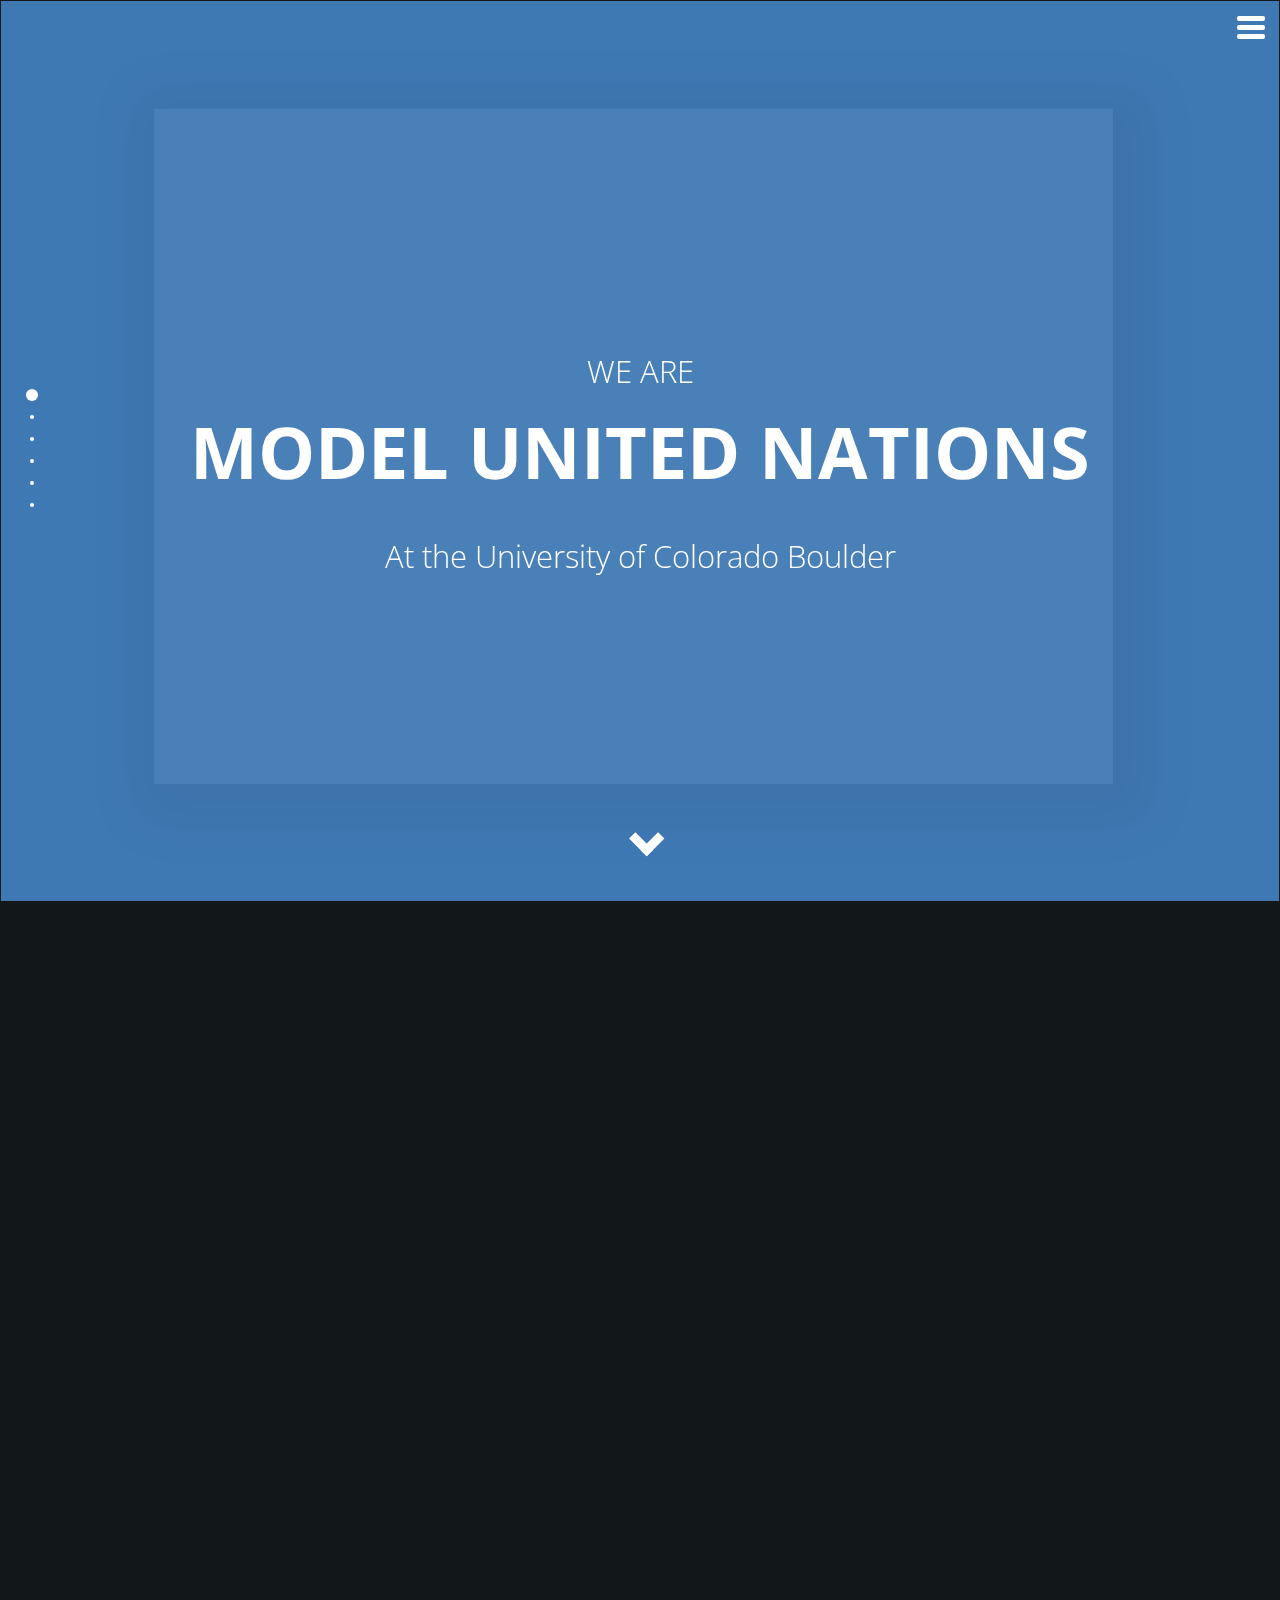
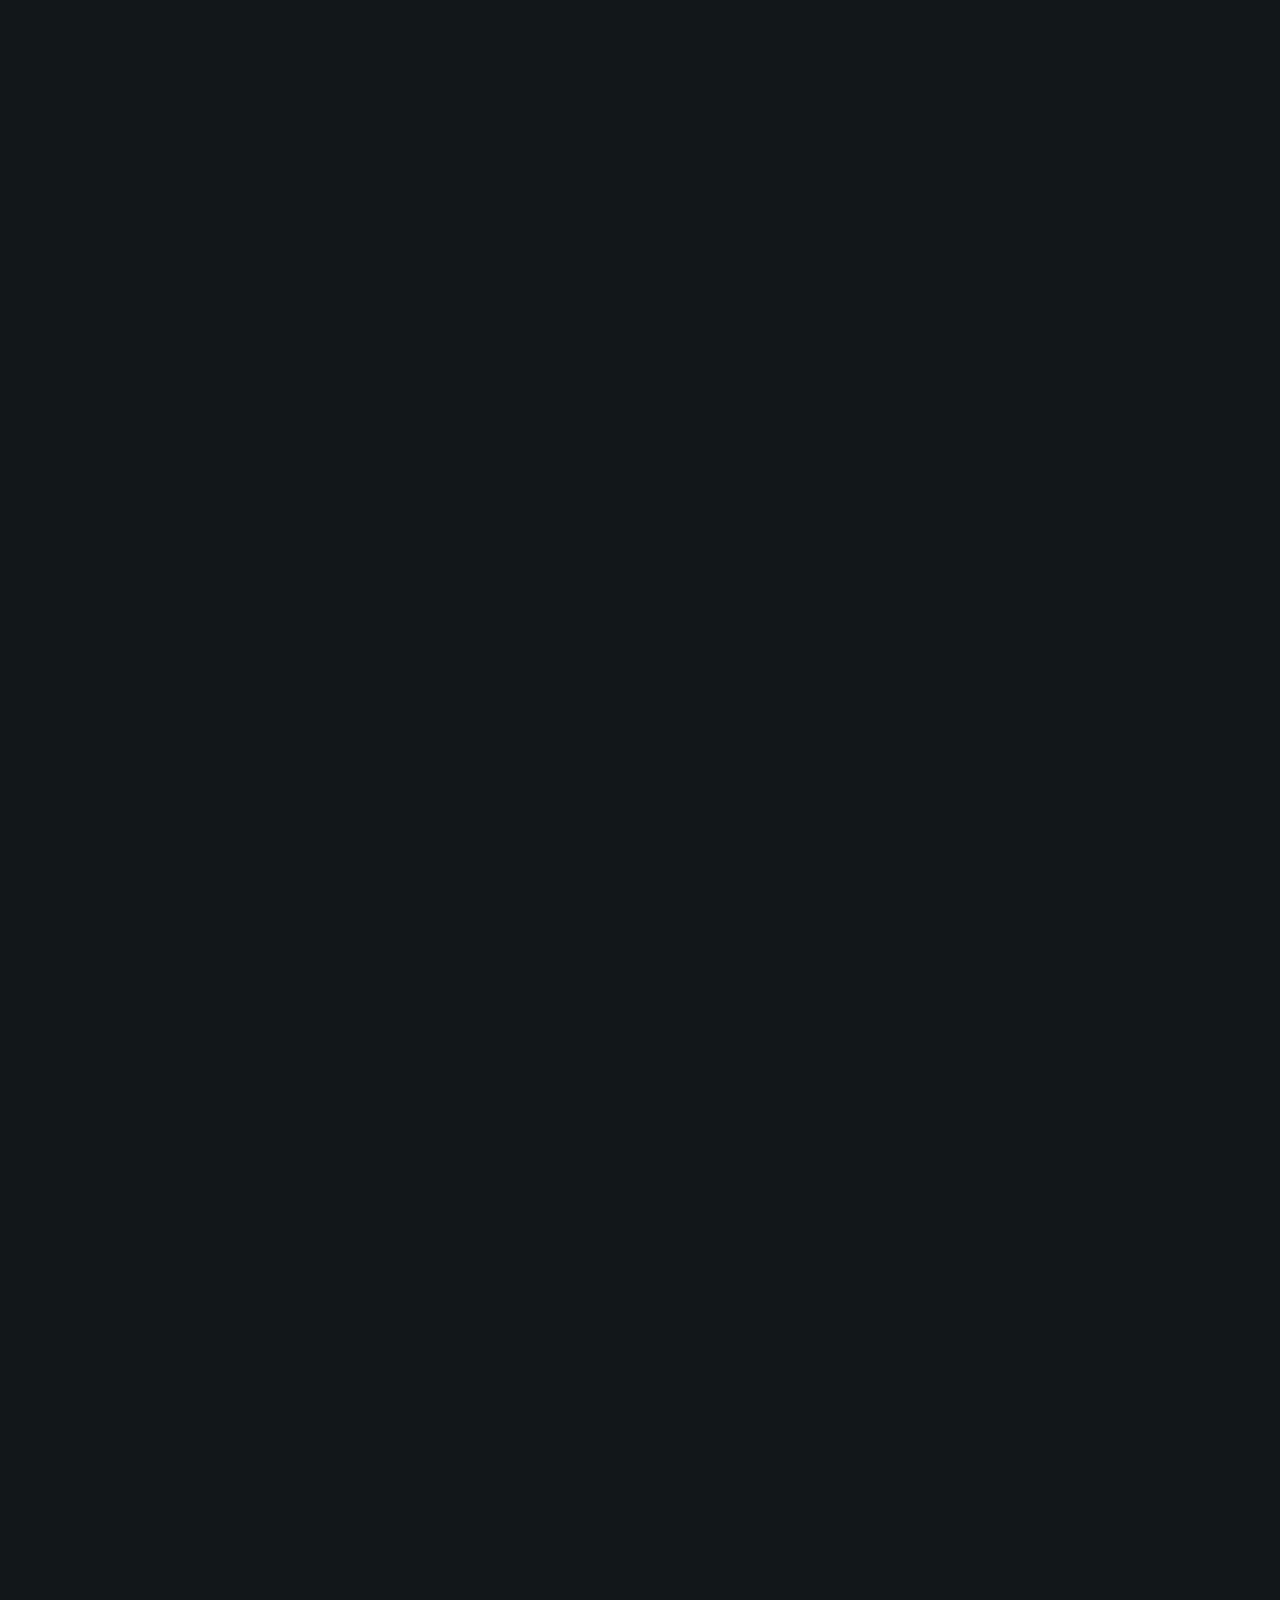
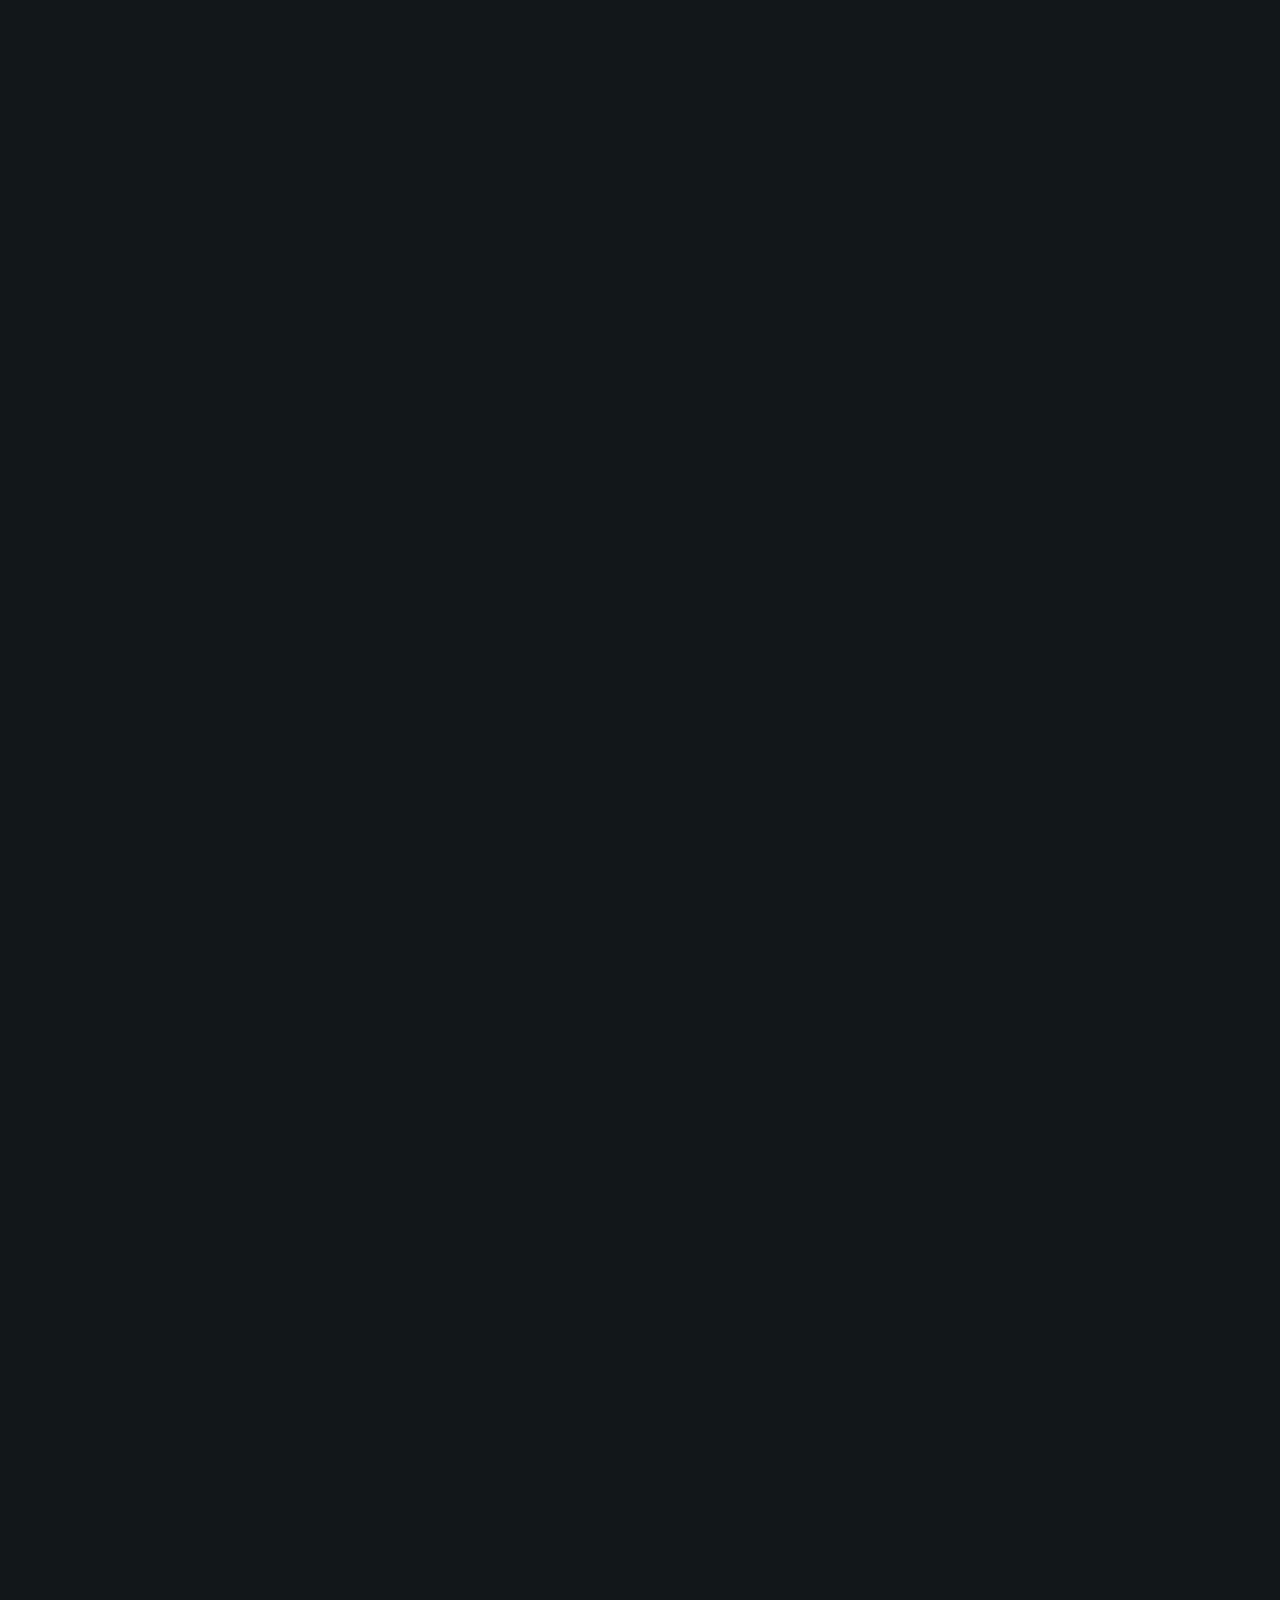
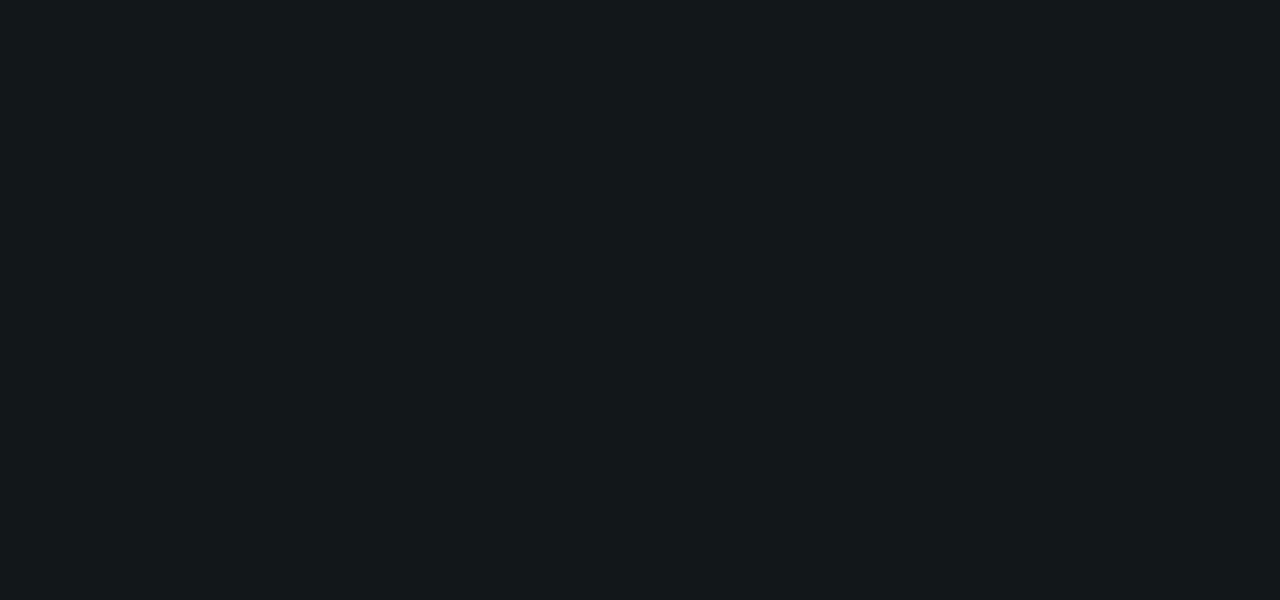
<file: index.html>
<!doctype html>
<html>
    <head>
        <meta charset="utf-8">
        <meta http-equiv="x-ua-compatible" content="ie=edge">
        <title>CU Model United Nations</title>
        <meta name="description" content="">
        <meta name="viewport" content="width=device-width, initial-scale=1">

        <link rel=" " href=" ">
        <!-- Place favicon.ico in the root directory -->
		<link rel="stylesheet" type="text/css" href="jquery.fullPage.css">
        <link rel="stylesheet" href="css/main.css">
        <link href='http://fonts.googleapis.com/css?family=Open+Sans' rel='stylesheet' type='text/css'>
        <script src="http://ajax.googleapis.com/ajax/libs/jquery/1.11.1/jquery.min.js"></script>
        <script src="vendors/jquery.easings.min.js"></script>
        <script type="text/javascript" src="jquery.fullPage.js"></script>
        <script src="jquery.enllax.min.js"></script>
        <script type="text/javascript">
  		  $(document).ready(function() {
        	$('#fullpage').fullpage();
   		 });
		</script>
        <script type="text/javascript">
            $(window).load(function() {
                $('body').addClass('loaded');
            });
        </script>
        <script src="../js/vendor/modernizr-2.8.3.min.js"></script>
        
     </head>
   <div class="wrap">
       <div id="loader-wrapper">
           <div id="loader">
           <img src="img/blue-un-logo-vectorised-hi.png">
           </div>
           <div id="loader-background">
           <img src="img/np%20globe.png">
           </div>
           <div class="loader-section section-left"></div>
           <div class="loader-section section-right"></div>
       </div>
        
       <div class="main-header">
        	<div class="logo">
            	<!--<a href="/" title="Model United Nations at CU Boulder"><img src="img/MUN%20logo.png" style="height:149px; width:150px;"></a>-->
            </div>
            <div class="big-menu">    
           <a href="#menu" id="toggle"><span></span></a>
<div id="menu">
  <ul>
    <li><a href="/index.html">Home</a></li>
    <li><a href="/aboutus/index.html">Club Info</a></li>
    <li><a href="/events/index.html">Events Calendar</a></li>
    <li><a href="/resources/index.html">Resources</a></li>
    <li><a href="/gallery/index.html">Gallery</a></li>
    <li><a href="/contact/index.html">Contact</a></li>
  </ul>
    <div class="cover"></div>
    <span class="followtext">Follow us on:</span>
    <span class="menuline"></span>
        <div class="fbicon">
            <a href="http://www.facebook.com/CUModelUN"><img src="img/F_icon.svg.png" style="width:35px;height:35px;border:0;"></a>
    </div>

                </div>
</div>

        </div>
    </div>
    <body>
        <!--[if lt IE 8]>
            <p class="browserupgrade">You are using an <strong>outdated</strong> browser. Please <a href="http://browsehappy.com/">upgrade your browser</a> to improve your experience.</p>
        <![endif]-->

        <!-- Add your site or application content here -->
        
		<div id="fullpage"> 
        
    		<div class="section" id="section0">
                <div class="filter"></div>
                <div class="filter2"></div>
                <ul class="cb-slideshow">
                    <li>
                        <span>Image 1</span>
                    </li>
                    <li>
                        <span>Image 2</span>
                    </li>
                    <li>
                        <span>Image 3</span>
                    </li>
                    <li>
                        <span>Image 4</span>
                    </li>
                    <li>
                        <span>Image 5</span>
                    </li>    
                    <li>
                        <span>Image 6</span>
                    </li>
                    <li>
                        <span>Image 7</span>
                    </li>
                </ul>
                <p class="small">WE ARE</p>
            	<h1 class="header0">MODEL UNITED NATIONS</h1>
                <p class="small2">At the University of Colorado Boulder</p>
                <div class="scroll-indicator">
                    <div class="chevron"></div>
                </div>
            </div>
            <div class="section" id="section1">
                <div class="background1"></div>
                    <p>Model UN is a simulation of </p>
            </div>     
    		<div class="section" id="section11">
                <div class="leftfill">
                <h1 class="header1">FUTURE LEADERS</h1>
                <p class="paragraph1">Experience <span style="font-weight: bold">two</span> amazing conferences.</p>
                </div>
                <div class="descriptions">
                    <ul class="citytoggle">
                    <li class="citybutton1 citypon">WASHINGTON, D.C.</li>
                    <li class="citybutton2">NEW YORK CITY</li>
                    </ul>
                    <div class="coverup"></div>
                    <p class="cityp1 citydon">Held in the fall, the Washington, D.C. conference hosts over 800 students. Engineered to be a beginner's conference, Washington, D.C. is a great way for beginners to gain their footing and veterans to continue to hone their skills.</p>
                    <p class="cityp2">Held in the spring, the New York City conference is substantially larger than D.C., hosting over 5000 students from across the world. The most competitive conference, NYC is a chance for delegates to really test their skills.</p>
                </div>
                <div class="dcpalette"></div>
                <div class="nycpalette"></div>
                  <div class="scroll-indicator indicator2">
                    <div class="chevron"></div>
                </div>
            </div>
    		<div class="section" id="section2" data-enllax-ratio=".79">
            	<h1>Skilled negotiators</h1>
                <p>Work with amazing people from across the globe.</p>
            </div>
            <div class="section" id="section3">
            	<h1 class="header3">Award winners</h1>
                <p><span style="color: #F22613"><strong>10</strong></span> awards won for outstanding papers and committees.</p>
            </div>
            <div class="section" id="section4">
            <form>
            	<input type="textbox" name="Email" placeholder="Email" class="form1">
                <input type="submit" value="Submit" class="submit1">
            </form>
            	<h1 class="header4">Find out how to join</h1>
                <p>Subscribe to our <span style="color: #4B92db">mailing list</span> for up to date news and announcements.</p>
                <div class="bottom-nav">
                    <ul class="bottom-menu">
                    <li><a href="/aboutus/index.html">Club Info</a></li>
                    <li><a href="/events/index.html">Events Calendar</a></li>
                    <li><a href="/resources/index.html">Resources</a></li>
                    <li><a href="/gallery/index.html">Gallery</a></li>
                    <li><a href="/contact/index.html">Contact</a></li>
                    </ul>
                    <a href="http://www.foxnews.com/story/2009/08/03/could-earth-be-swallowed-by-dying-sun.html">
                    <img class="svg logoplug" src="img/dying%20sun.svg">
                    </a>
                </div>
            </div>
		</div>
<script>
    var anchor = document.querySelectorAll('button');
    
    [].forEach.call(anchor, function(anchor){
      var open = false;
      anchor.onclick = function(event){
        event.preventDefault();
        if(!open){
          this.classList.add('close');
          open = true;
        }
        else{
          this.classList.remove('close');
          open = false;
        }
      }
    }); 
  </script>
        <!--<script src="https://ajax.googleapis.com/ajax/libs/jquery/1.11.3/jquery.min.js"></script>
        <script>window.jQuery || document.write('<script src="js/vendor/jquery-1.11.3.min.js"><\/script>')</script>
        <script src="js/plugins.js"></script>

        <!-- Google Analytics: change UA-XXXXX-X to be your site's ID. -->
        <script>
            (function(b,o,i,l,e,r){b.GoogleAnalyticsObject=l;b[l]||(b[l]=
            function(){(b[l].q=b[l].q||[]).push(arguments)});b[l].l=+new Date;
            e=o.createElement(i);r=o.getElementsByTagName(i)[0];
            e.src='https://www.google-analytics.com/analytics.js';
            r.parentNode.insertBefore(e,r)}(window,document,'script','ga'));
            ga('create','UA-XXXXX-X','auto');ga('send','pageview');
        </script>
        <script src="js/main.js"></script>
    </body>
</html>
</file>
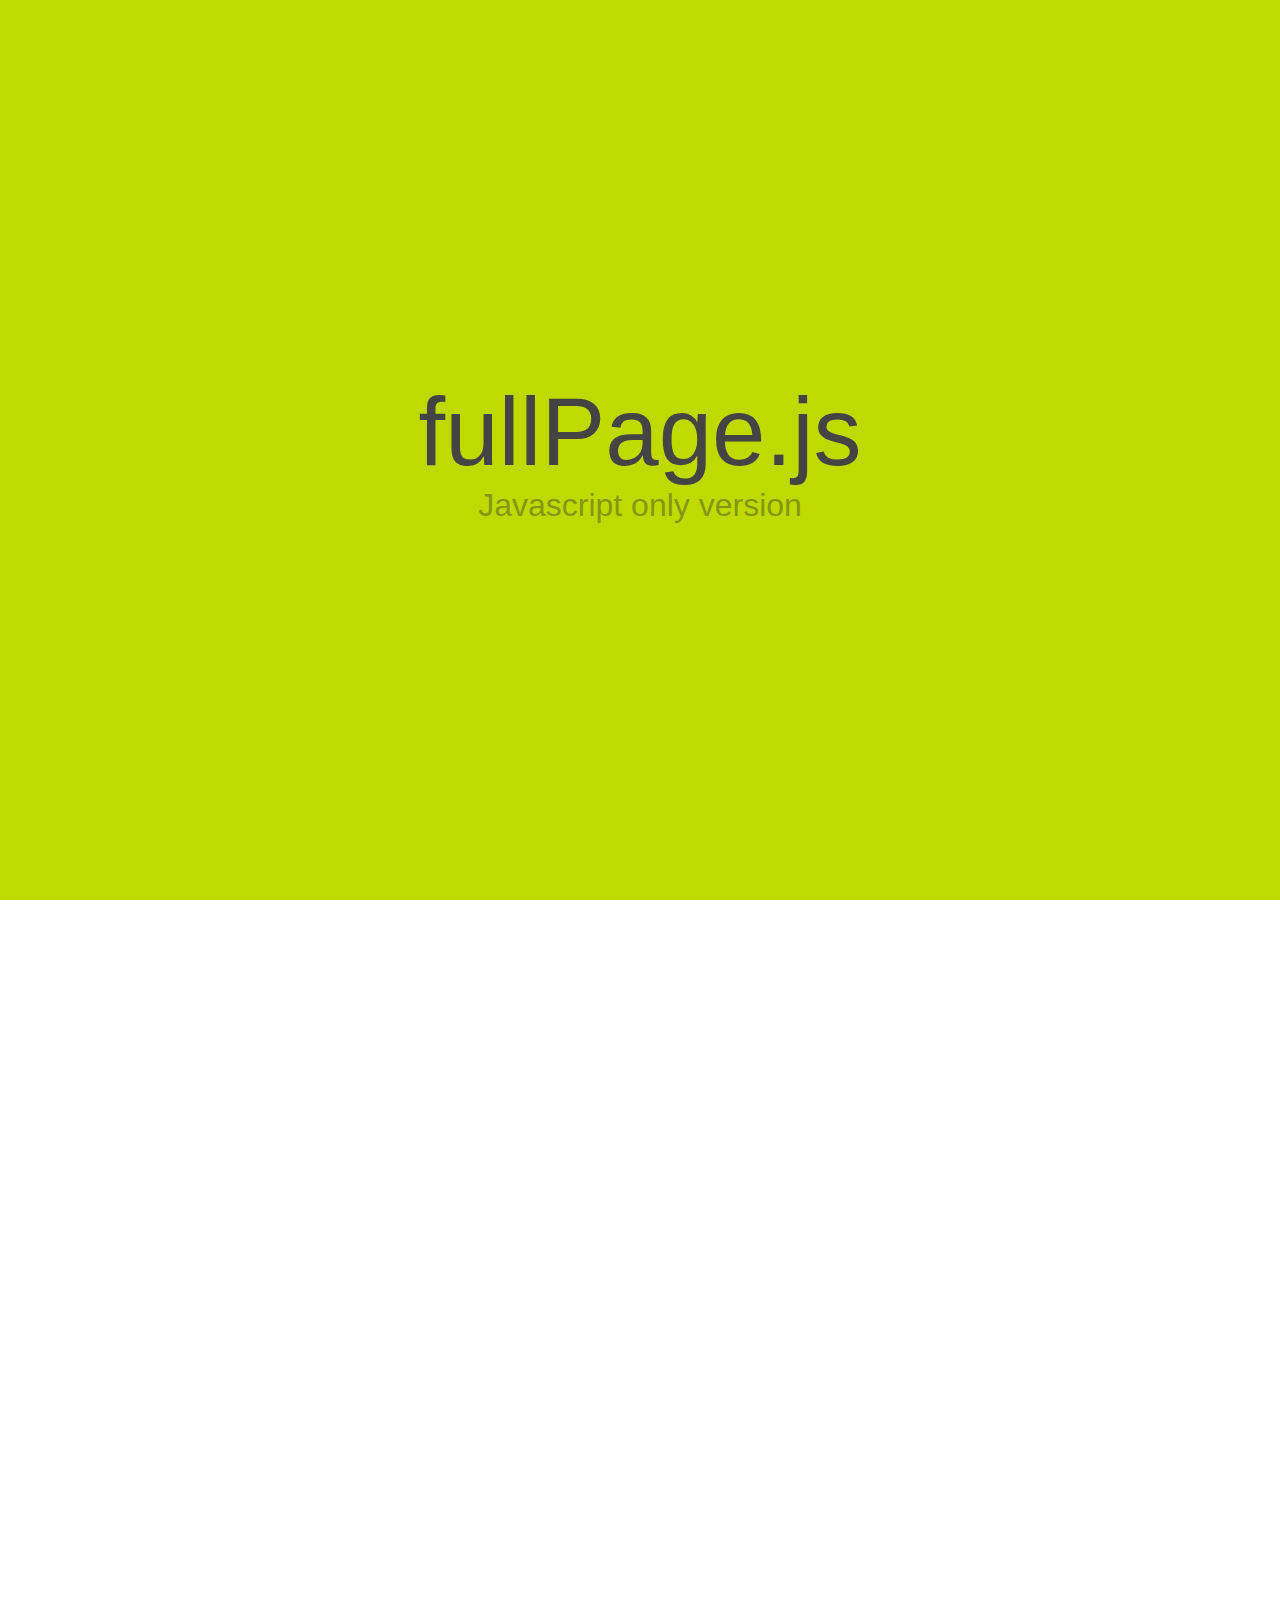
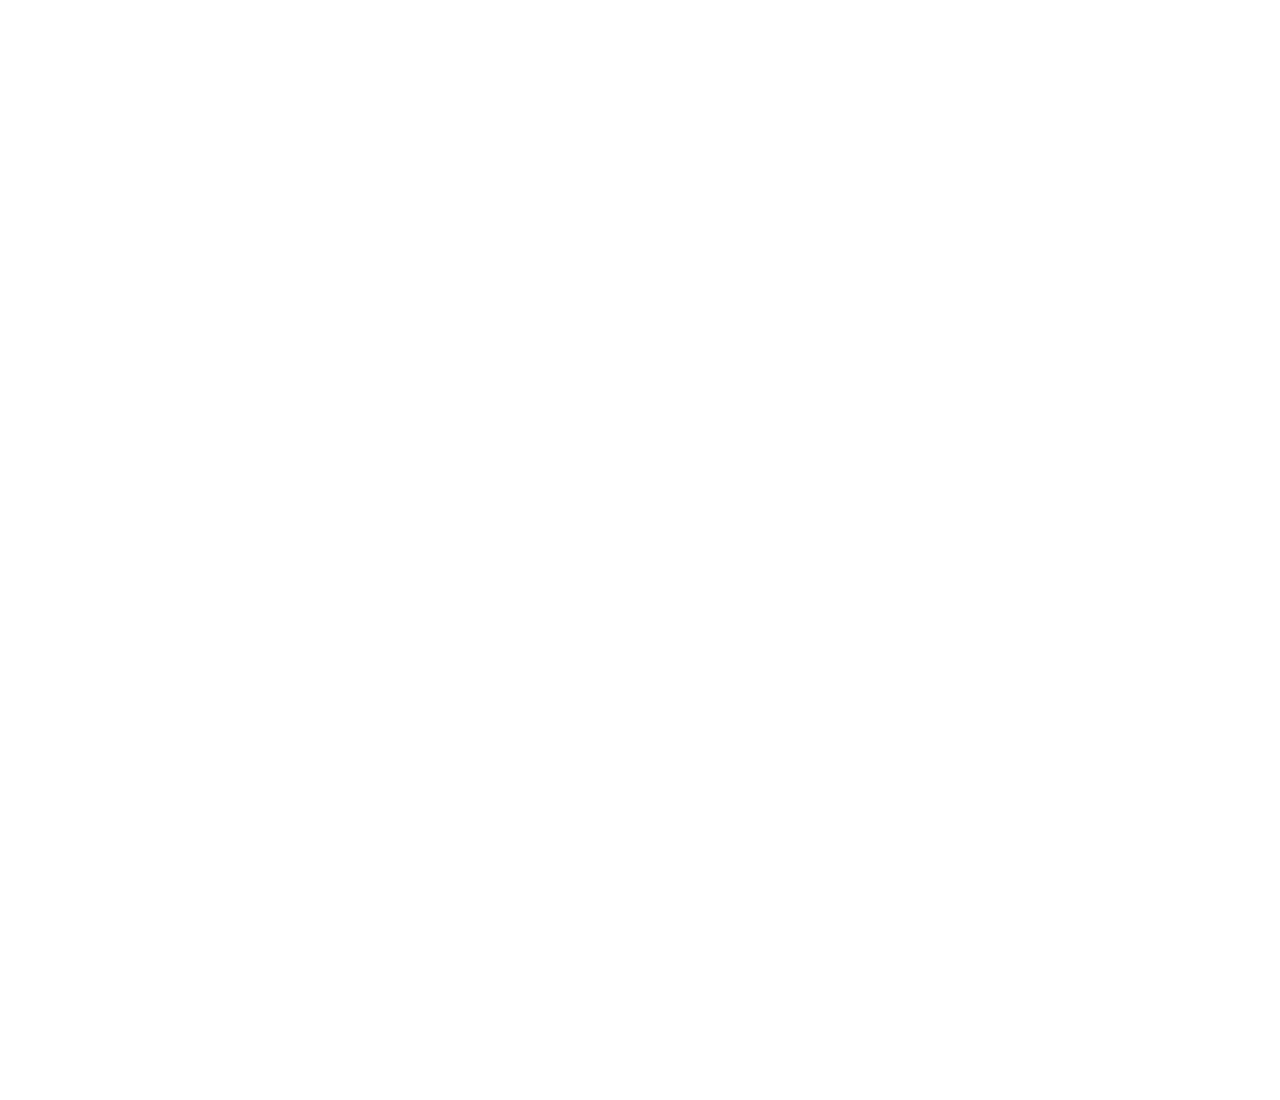
<file: pure javascript (Alpha)/demo.html>
<!DOCTYPE html>
<html xmlns="http://www.w3.org/1999/xhtml">

<head>
	<meta http-equiv="Content-Type" content="text/html; charset=utf-8" />
	<title>fullPage.js - Pure Javascript version</title>
	<meta name="author" content="Alvaro Trigo Lopez" />
	<meta name="description" content="fullPage plugin by Alvaro Trigo. Pure javascript version of full screen slider." />
	<meta name="keywords"  content="fullpage,jquery,alvaro,trigo,plugin,fullscren,screen,full,iphone5,apple,pure,javascript,slider,hijacking" />
	<meta name="Resource-type" content="Document" />


	<link rel="stylesheet" type="text/css" href="javascript.fullPage.css" />

	<style>
		/* Reset CSS
		 * --------------------------------------- */
		body,div,dl,dt,dd,ul,ol,li,h1,h2,h3,h4,h5,h6,pre,
		form,fieldset,input,textarea,p,blockquote,th,td {
		    padding: 0;
		    margin: 0;
		}
		a{
			text-decoration:none;
		}
		table {
		    border-spacing: 0;
		}
		fieldset,img {
		    border: 0;
		}
		address,caption,cite,code,dfn,em,strong,th,var {
		    font-weight: normal;
		    font-style: normal;
		}
		strong{
			font-weight: bold;
		}
		ol,ul {
		    list-style: none;
		    margin:0;
		    padding:0;
		}
		caption,th {
		    text-align: left;

		}
		h1,h2,h3,h4,h5,h6 {
		    font-weight: normal;
		    font-size: 100%;
		    margin:0;
		    padding:0;
		    color:#444;
		}
		q:before,q:after {
		    content:'';
		}
		abbr,acronym { border: 0;
		}


		/* Custom CSS
		 * --------------------------------------- */
		body{
			font-family: arial,helvetica;
			color: #F2F2F2;
		}
		h1{
			font-size: 6em;
		}
		p{
			font-size: 2em;
		}
		.content{
			position: relative;
			top: 50%;
			transform: translateY(-50%);
			text-align: center;
		}

		/* Section 1
		 * --------------------------------------- */
		#section0{
			background-color: #BFDA00;
		}
		#section0 h1{
			color: #444;
		}
		#section0 p{
			color: #333;
			opacity: 0.4;
		}


		/* Section 2
		 * --------------------------------------- */
		#section1{
			background-color: #2EBE21;
		}
		#section1 h1{
			color: #fff;
		}
		#section1 p{
			opacity: 0.8;
		}


		/* Section 3
		 * --------------------------------------- */
		#section2{
			background-color: #2C3E50;
		}
		#section2 h1{
			color: #F2F2F2;
		}
		#section2 p{
			opacity: 0.6;
		}
	</style>
</head>
<body>


<div id="fullpage">
	<div class="section " id="section0">
		<div class="content">
			<h1>fullPage.js</h1>
			<p>Javascript only version</p>
		</div>
	</div>
	<div class="section" id="section1">
		<div class="slide" id="slide1">
			<div class="content">
				<h1>No need for jQuery</h1>
				<p>
					5 Kb gzipped!!
				</p>
				<p>
		      		Improve the loading time of your site!
				</p>
			</div>
		</div>
		<div class="slide" id="slide2">
			<div class="content">
				<h1>Slides too!</h1>
			</div>
		</div>
		<div class="slide" id="slide2">
			<div class="content">
				<h1>More slides!</h1>
			</div>
		</div>
	</div>
	<div class="section" id="section2">
		<div class="content">
			<h1>Compatible</h1>
			<p>IE 8+ support.</p>
		</div>
	</div>
</div>

<script type="text/javascript" src="javascript.fullPage.js"></script>
<script type="text/javascript">
	fullpage.initialize('#fullpage', {
		anchors: ['firstPage', 'secondPage', '3rdPage', '4thpage', 'lastPage'],
		menu: '#menu',
		css3:true
	});

</script>

</body>
</html>
</file>
<file: css/main.css>
/*! HTML5 Boilerplate v5.2.0 | MIT License | https://html5boilerplate.com/ */
fieldset,
hr {
    border: 0;
    padding: 0
}

html {
    color: #222;
    line-height: 1.4
}
::-moz-selection {
    background: #b3d4fc;
    text-shadow: none
}
::selection {
    background: #b3d4fc;
    text-shadow: none
}
hr {
    display: block;
    height: 1px;
    border-top: 1px solid #ccc;
    margin: 1em 0
}
audio,
canvas,
iframe,
img,
svg,
video {
    vertical-align: middle
}
fieldset {
    margin: 0
}
textarea {
    resize: vertical
}
.browserupgrade {
    margin: .2em 0;
    background: #ccc;
    color: #000;
    padding: .2em 0
}

#section0 {
    font-size: 36px;
}

body,
html {
    font-size: 24px;
}
.body {
    width: 100%;
    margin: 0 auto;
    overflow-y: hidden;
    -webkit-touch-callout: none;
    -webkit-user-select: none;
    -khtml-user-select: none;
    -moz-user-select: none;
    -ms-user-select: none;
    user-select: none;
}
body {
    background-color: #12171A;
    color: #FFF;
    border: 1px solid transparent
}
.header2 {
    top: -250px
}
.buttons-container {
    margin: 100px auto;
    text-align: center
}
.nav-items {
    display: none
}
#section0 {
    position: relative;
}

#section11 {
    background-color: #fff;
    background-size: cover;
    color: #fff;
}
.header1,
.paragraph1 {
    position: relative;
    top:40%;
}
.leftfill{
    position: absolute;
    left: 0px;
    top: 0px;
    width: 50%;
    height: 100%;
    background-color: #4b92db;
    z-index: 5;
}
.descriptions {
    position: absolute;
    top: 0px;
    right: 0px;
    height: 50%;
    width: 50%;
    color: black;
    background-color: white;
    font-size: .65em;
    font-family: Open Sans, sans-serif;
    z-index: 5;
}
#section11 li {
    display: inline;
    padding: 0 px;
}
#section11 ul {
    position: absolute;
    width: 50%;
    left: 20%;
    top: 30%;
}
.citybutton1:hover,
.citybutton2:hover {
    color: #4b92db;
    cursor: pointer;
}
#section11 li+li:before {
    content: "|";
    padding: 40px;
}
.cityon {
    opacity: 1;
    transform: translate(0,100%);
}
/*.citydon {
    transform: translate(0,-150px);*/
.citypon {
    color: #4b92db;
}
.descriptions p {
    position: absolute;
    width: 80%;
    top: 70%;
    left: 10%;
    /*transition-duration: 1s;*/
}
.coverup {
    position: absolute;
    top: 65%;
    right: 0px;
    width: 100%;
    height: 35%;
    background: #fff;
    z-index: 5;
}
.dcpalette {
    position: absolute;
    right: 0%;
    bottom: 0px;
    height: 50%;
    width: 50%;
    background: url(../img/DSC_3320.jpg);
    background-size: 100% 100%;
    transition-duration 1s;
    z-index: 0;
}
.nycpalette {
    position: absolute;
    left: 50%;
    top: 0px;
    height: 50%;
    width: 50%;
    background: url(../img/New_york_times_square-terabass.jpg);
    background-size: 100% 100%;
    transition-duration: 1s;
    z-index: 2;
}
#section2 {
    background-color: #4b92db;
}
#section3 {
    background: url(../img/DSC_3662.JPG);
    background-size: cover
}
#section4 {
    background: url(../img/greyback.jpg);
    background-size: cover
}
#section0,
#section11,
#section2,
#section3,
#section4 {
    background-position: center
}
#section11 span {
    font-family: Open Sans, sans-serif;
    font-weight: bold;
}
#section2 p {
    top: -250px
}
.main-header {
    position: fixed;
    z-index: 100;
    top: 15px;
    height: 75px
}
.form1 {
    height: 50px;
    width: 300px;
    border: 0;
    border-radius: 0;
    padding-right: 50px
}
.submit1 {
    position: relative;
    top: 1px;
    left: 1px;
    height: 52px;
    width: 100px;
    border: 3px solid #4B92DB;
    font-family: "Trebuchet MS", Arial, Helvetica, sans-serif;
    background-color: #fff;
    font-size: 16px;
    color: #4B92DB;
    margin-left: -105px;
    z-index: 2
}
.fbicon,
.followtext,
.menuline {
    position: fixed
}
.submit1:focus,
.submit1:hover {
    background-color: #4B92DB;
    color: #fff;
    cursor: pointer;
}
.followtext {
    bottom: 31px;
    right: 185px;
    width: 200px;
    height: 50px;
    display: inline;
    font-size: .9em;
    color: #4b92db
}
.menuline {
    display: block;
    bottom: 100px;
    right: 20px;
    width: 350px;
    height: 1px;
    background-color: #6495ed
}
.fbicon {
    bottom: 50px;
    right: 170px;
    height: 35px;
    width: 35px
}
.bottom-menu,
.bottom-nav,
svg {
    position: absolute
}
.bottom-nav {
    right: 0;
    bottom: 0;
    height: 110px;
    width: 100%;
    background-color: #4b92db;
}

.bottom-menu ul {
    width: 70%;
    margin: auto;
}

.bottom-menu {
    position: absolute;
    right: 0;
    left: 0;
    margin-right: auto;
    margin-left: auto;
    min-height: 50px;
    width: 90%;
}
.bottom-menu li {
    display: inline-block;
    width: 190px;
    font-size: .9em;
    font-family: Open Sans, sans-serif;
}
.bottom-menu a {
    width: 200px;
    text-decoration: none;
    color: #fff
}
.bottom-menu a:focus,
.bottom-menu a:hover {
    text-decoration: underline;
}
svg {
    right: 5px;
    bottom: 2px;
    height: 100px;
    width: 100px;
    z-index: 4
}
#loader-wrapper .loader-section.section-right,
#menu {
    right: 0;
}
svg:hover path {
    fill: #fff;
}
.cb-slideshow,
.cbslideshow:after {
    position: fixed;
    width: 100%;
    height: 100%;
    top: 0px;
    z-index: -2;
}

.cb-slideshow:after {
    content: '';
    background: 0 0;
}
.cb-slideshow li span {
    width: 100%;
    height: 100%;
    position: fixed;
    top: 0px;
    left: 0px;
    color: transparent;
    background-size: cover;
    background-position: 50% 50%;
    background-repeat: none;
    opacity: 0;
    z-index: -2;
    animation: imageAnimation 36s linear infinite 0s;
}
h1,
p {
    z-index: 3
}
.cb-slideshow li:nth-child(1) span {
    background-image: url(../img/DSC_5966%20edited.jpg)
}
.cb-slideshow li:nth-child(2) span {
    background-image: url(../img/DSC_5887.JPG);
    animation-delay: 6s
}
.cb-slideshow li:nth-child(3) span {
    background-image: url(../img/DSC_5851.JPG);
    animation-delay: 12s
}
.cb-slideshow li:nth-child(4) span {
    background-image: url(../img/DSC_5521.jpg);
    animation-delay: 18s
}
.cb-slideshow li:nth-child(5) span {
    background-image: url(../img/DSC_5875.jpg);
    animation-delay: 24s
}
.cb-slideshow li:nth-child(6) span {
    background-image: url(../img/DSC_3702.jpg);
    animation-delay: 30s
}
@keyframes imageAnimation {
    0% {
        opacity: 0;
        animation-timing-function: ease-in
    }
    8% {
        opacity: 1;
        animation-timing-function: ease-out
    }
    17% {
        opacity: 1
    }
    100%,
    25% {
        opacity: 0
    }
}
.no-cssanimations .cb-slideshow li span {
    opacity: 1
}
h1 {
    font-family: Open Sans, sans-serif
}
p {
    font-family: Open Sans, sans-serif;
    font-weight: 300
}
#loader-wrapper {
    position: fixed;
    top: 0;
    left: 0;
    width: 100%;
    height: 100%;
    z-index: 1000
}
#loader,
#loader-background {
    position: absolute;
    left: 50%;
    top: 50%
}
#loader {
    width: 150px;
    height: 150px;
    margin: -75px 0 0 -75px;
    z-index: 1500
}
#loader img {
    display: block;
    max-height: 150px;
    max-width: 150px
}
#loader-background {
    width: 90px;
    height: 90px;
    margin: -68px 0 0 -48px;
    z-index: 1550
}
#loader-background img {
    display: block;
    max-height: 96px;
    max-width: 96px;
    -webkit-animation: spin 2.5s linear infinite;
    -webkit-animation-direction: reverse;
    -moz-animation: spin 2.5s linear infinite;
    -moz-animation-direction: reverse;
    animation: spin 2.5s linear infinite;
    animation-direction: reverse
}
@-moz-keyframes spin {
    0% {
        -moz-transform: rotate(0)
    }
    100% {
        -moz-transform: rotate(360deg)
    }
}
@-webkit-keyframes spin {
    0% {
        -webkit-transform: rotate(0)
    }
    100% {
        -webkit-transform: rotate(360deg)
    }
}
@keyframes spin {
    0% {
        -webkit-transform: rotate(0);
        transform: rotate(0)
    }
    100% {
        -webkit-transform: rotate(360deg);
        transform: rotate(360deg)
    }
}
#loader-wrapper .loader-section {
    position: fixed;
    top: 0;
    width: 51%;
    height: 100%;
    background: #fff;
    z-index: 1000
}
#loader-wrapper .loader-section.section-left {
    left: 0
}
.loaded #loader-wrapper .loader-section.section-left {
    -webkit-transform: translateX(-100%);
    -ms-transform: translateX(-100%);
    transform: translateX(-100%)
}
.loaded #loader-wrapper .loader-section.section-right {
    -webkit-transform: translateX(100%);
    -ms-transform: translateX(100%);
    transform: translateX(100%)
}
.loaded #loader,
.loaded #loader-background {
    opacity: 0;
    -webkit-transition: all .3s ease-out;
    transition: all .3s ease-out
}
.loaded #loader-wrapper .loader-section.section-left,
.loaded #loader-wrapper .loader-section.section-right {
    -webkit-transition: all .7s .3s cubic-bezier(.645, .045, .355, 1);
    transition: all .7s .3s cubic-bezier(.645, .045, .355, 1)
}
.loaded #loader-wrapper {
    -webkit-transform: translateY(-100%);
    -ms-transform: translateY(-100%);
    transform: translateY(-100%);
    -webkit-transition: all .3s 1s ease-out;
    transition: all .3s 1s ease-out;
}
.hidden {
    display: none!important
}
.visuallyhidden {
    border: 0;
    clip: rect(0 0 0 0);
    height: 1px;
    margin: -1px;
    overflow: hidden;
    padding: 0;
    position: absolute;
    width: 1px
}
.visuallyhidden.focusable:active,
.visuallyhidden.focusable:focus {
    clip: auto;
    height: auto;
    margin: 0;
    overflow: visible;
    position: static;
    width: auto
}
.invisible {
    visibility: hidden
}
.clearfix:after,
.clearfix:before {
    content: " ";
    display: table
}
.clearfix:after {
    clear: both
}
@media print {
    blockquote,
    img,
    pre,
    tr {
        page-break-inside: avoid
    }
    *,
    :after,
    :before {
        background: 0 0!important;
        color: #000!important;
        box-shadow: none!important;
        text-shadow: none!important
    }
    a,
    a:visited {
        text-decoration: underline
    }
    a[href]:after {
        content: " (" attr(href)")"
    }
    abbr[title]:after {
        content: " (" attr(title)")"
    }
    a[href^="#"]:after,
    a[href^="javascript:"]:after {
        content: ""
    }
    blockquote,
    pre {
        border: 1px solid #999
    }
    thead {
        display: table-header-group
    }
    img {
        max-width: 100%!important
    }
    h2,
    h3,
    p {
        orphans: 3;
        widows: 3
    }
    h2,
    h3 {
        page-break-after: avoid
    }
}
#toggle {
    display: block;
    width: 28px;
    height: 30px;
    margin: 30px auto 10px;
    z-index: 52
}
.blue {
    background-color: #4b92db;
}
#toggle span:after,
#toggle span:before {
    content: "";
    position: absolute;
    left: 0;
    top: -9px;
    z-index: 52
}
#toggle span:after {
    top: 9px
}
#toggle span {
    position: relative;
    display: block
}
#toggle span,
#toggle span:after,
#toggle span:before {
    width: 100%;
    height: 5px;
    background-color: #FFF;
    transition: all .3s;
    backface-visibility: hidden;
    border-radius: 2px
}
#toggle.on span {
    background-color: transparent
}
#toggle.on span:before {
    transform: rotate(45deg) translate(5px, 5px);
    background-color: #4B92DB
}
#toggle.on span:after {
    transform: rotate(-45deg) translate(7px, -8px);
    background-color: #4B92DB
}
#toggle.on+#menu {
    opacity: 1;
    visibility: visible;
    z-index: 51
}
#menu {
    position: fixed;
    color: #999;
    top: 0;
    width: 375px;
    height: 100%;
    padding: 10px;
    margin: auto;
    font-family: Open Sans, sans-serif;
    border-radius: 4px;
    background: #FFF;
    box-shadow: 0 1px 8px rgba(0, 0, 0, .05);
    opacity: 0;
    visibility: hidden;
    transition: opacity .4s
}
#menu ul,
li,
li a {
    list-style: none;
    display: block;
    width: 375px;
    margin: 0;
    padding: 0;
    z-index: 51
}
#menu li a {
    position: relative;
    top: 50px;
    left: -10px;
    padding: 15px;
    color: #4b92db;
    text-decoration: none;
    transition: all .4s;
    z-index: 51
}
.big-menu,
.cover {
    position: fixed;
    transition: opacity .4s;
    z-index: 51;
}
#menu li a:focus,
#menu li a:hover {
    background: #4B92DB;
    background-size: 100%;
    color: #fff;
    z-index: 51
}
.big-menu {
    top: -5px;
    right: 15px
}
.cover {
    top: 0;
    right: 394px;
    min-height: 100%;
    width: 100%;
    background-color: #000;
    opacity: .75;
}

#section0 p,
#section2 p,
.header0,
.header2 {
    position: relative;
}
#menu,
.section {
    text-align: center
}
.filter {
    position: absolute;
    top: 0px;
    height: 100%;
    width: 100%;
    background-color: #4b92db;
    z-index: -1;
    opacity: .80;
    -webkit-opacity: .80;
}
.filter2 {
    position: absolute;
    top: 12%;
    left: 12%;
    height: 75%;
    width: 75%;
    background-color: white;
    z-index: 5;
    opacity: 0.05;
    -webkit-box-shadow: 10px 10px 51px 30px rgba(0,0,0,1);
    -moz-box-shadow: 10px 10px 51px 30px rgba(0,0,0,1);
    box-shadow: 10px 10px 51px 30px rgba(0,0,0,1);
}
.small {
    font-style: bold;
    font-size: .85em;
    top: 40px;
}
.small2 {
    font-style: bold;
    font-size: .85em;
    top: -15px;
}
.scroll-indicator {
    width: 100px;
    margin: 0 auto;
    z-index: 10;
}
.indicator2 {
    z-index: 20;
}

.chevron:not(span) {
    position: absolute;
    left: 49.5%;
    bottom: 50px;
    align-content: center;
    border-style: solid;
    border-width: 0.25em 0.25em 0 0;
	content: '';
	display: inline-block;
	height: 0.45em;
	vertical-align: top;
	width: 0.45em;
    transform: rotate(135deg);
    cursor: pointer;
    z-index: 5;
}

#section2 h1{
    position: relative;
    top: -250px;
}
</file>
<file: pure javascript (Alpha)/javascript.fullPage.css>
/**
 * fullPage Pure Javascript v.0.0.4 (Alpha) - Not support given until Beta version.
 * https://github.com/alvarotrigo/fullPage.js
 * MIT licensed
 *
 * Copyright (C) 2013 alvarotrigo.com - A project by Alvaro Trigo
 */
html.fp-enabled,
.fp-enabled body {
    margin: 0;
    padding: 0;
    overflow:hidden;

    /*Avoid flicker on slides transitions for mobile phones #336 */
    -webkit-tap-highlight-color: rgba(0,0,0,0);
}
#superContainer {
    height: 100%;
    position: relative;

    /* Touch detection for Windows 8 */
    -ms-touch-action: none;

    /* IE 11 on Windows Phone 8.1*/
    touch-action: none;
}
.fp-section {
    position: relative;
    -webkit-box-sizing: border-box; /* Safari<=5 Android<=3 */
    -moz-box-sizing: border-box; /* <=28 */
    box-sizing: border-box;
    height:100%;
}
.fp-slide {
    float: left;
}
.fp-slide, .fp-slidesContainer {
    height: 100%;
    display: block;
}
.fp-slides {
    z-index:1;
    height: 100%;
    overflow: hidden;
    position: relative;
    -webkit-transition: all 0.3s ease-out; /* Safari<=6 Android<=4.3 */
    transition: all 0.3s ease-out;
}
.fp-section.fp-table, .fp-slide.fp-table {
    display: table;
    table-layout:fixed;
    width: 100%;
    height:100%;
}
.fp-tableCell {
    display: table-cell;
    vertical-align: middle;
    width: 100%;
    height: 100%;
}
.fp-slidesContainer {
    float: left;
    position: relative;
}
.fp-controlArrow {
    position: absolute;
    z-index: 4;
    top: 50%;
    cursor: pointer;
    width: 0;
    height: 0;
    border-style: solid;
    margin-top: -38px;
}
.fp-controlArrow.fp-prev {
    left: 15px;
    width: 0;
    border-width: 38.5px 34px 38.5px 0;
    border-color: transparent #fff transparent transparent;
}
.fp-controlArrow.fp-next {
    right: 15px;
    border-width: 38.5px 0 38.5px 34px;
    border-color: transparent transparent transparent #fff;
}
.fp-scrollable {
    overflow: scroll;

}
.fp-notransition {
    -webkit-transition: none !important;
    transition: none !important;
}
#fp-nav {
    position: fixed;
    z-index: 100;
    margin-top: -32px;
    top: 50%;
    opacity: 1;
}
#fp-nav.right {
    right: 17px;
}
#fp-nav.left {
    left: 17px;
}
.fp-slidesNav{
    position: absolute;
    z-index: 4;
    left: 50%;
    opacity: 1;
}
.fp-slidesNav.bottom {
    bottom: 17px;
}
.fp-slidesNav.top {
    top: 17px;
}
#fp-nav ul,
.fp-slidesNav ul {
  margin: 0;
  padding: 0;
}
#fp-nav ul li,
.fp-slidesNav ul li {
    display: block;
    width: 14px;
    height: 13px;
    margin: 7px;
    position:relative;
}
.fp-slidesNav ul li {
    display: inline-block;
}
#fp-nav ul li a,
.fp-slidesNav ul li a {
    display: block;
    position: relative;
    z-index: 1;
    width: 100%;
    height: 100%;
    cursor: pointer;
    text-decoration: none;
}
#fp-nav ul li a.active span,
.fp-slidesNav ul li a.active span,
#fp-nav ul li:hover a.active span,
.fp-slidesNav ul li:hover a.active span{
    height: 12px;
    width: 12px;
    margin: -6px 0 0 -6px;
    border-radius: 100%;
}
#fp-nav ul li a span,
.fp-slidesNav ul li a span {
    border-radius: 50%;
    position: absolute;
    z-index: 1;
    height: 4px;
    width: 4px;
    border: 0;
    background: #333;
    left: 50%;
    top: 50%;
    margin: -2px 0 0 -2px;
    -webkit-transition: all 0.1s ease-in-out;
    -moz-transition: all 0.1s ease-in-out;
    -o-transition: all 0.1s ease-in-out;
    transition: all 0.1s ease-in-out;
}
#fp-nav ul li .fp-tooltip {
    position: absolute;
    top: -2px;
    color: #fff;
    font-size: 14px;
    font-family: arial, helvetica, sans-serif;
    white-space: nowrap;
    max-width: 220px;
    overflow: hidden;
    display: block;
    opacity: 0;
    width: 0;
}
#fp-nav ul li:hover .fp-tooltip,
#fp-nav.fp-show-active a.active + .fp-tooltip{
    -webkit-transition: opacity 0.2s ease-in;
    transition: opacity 0.2s ease-in;
    width: auto;
    opacity: 1;
}
#fp-nav ul li .fp-tooltip.right {
    right: 20px;
}
#fp-nav ul li .fp-tooltip.left {
    left: 20px;
}
</file>
